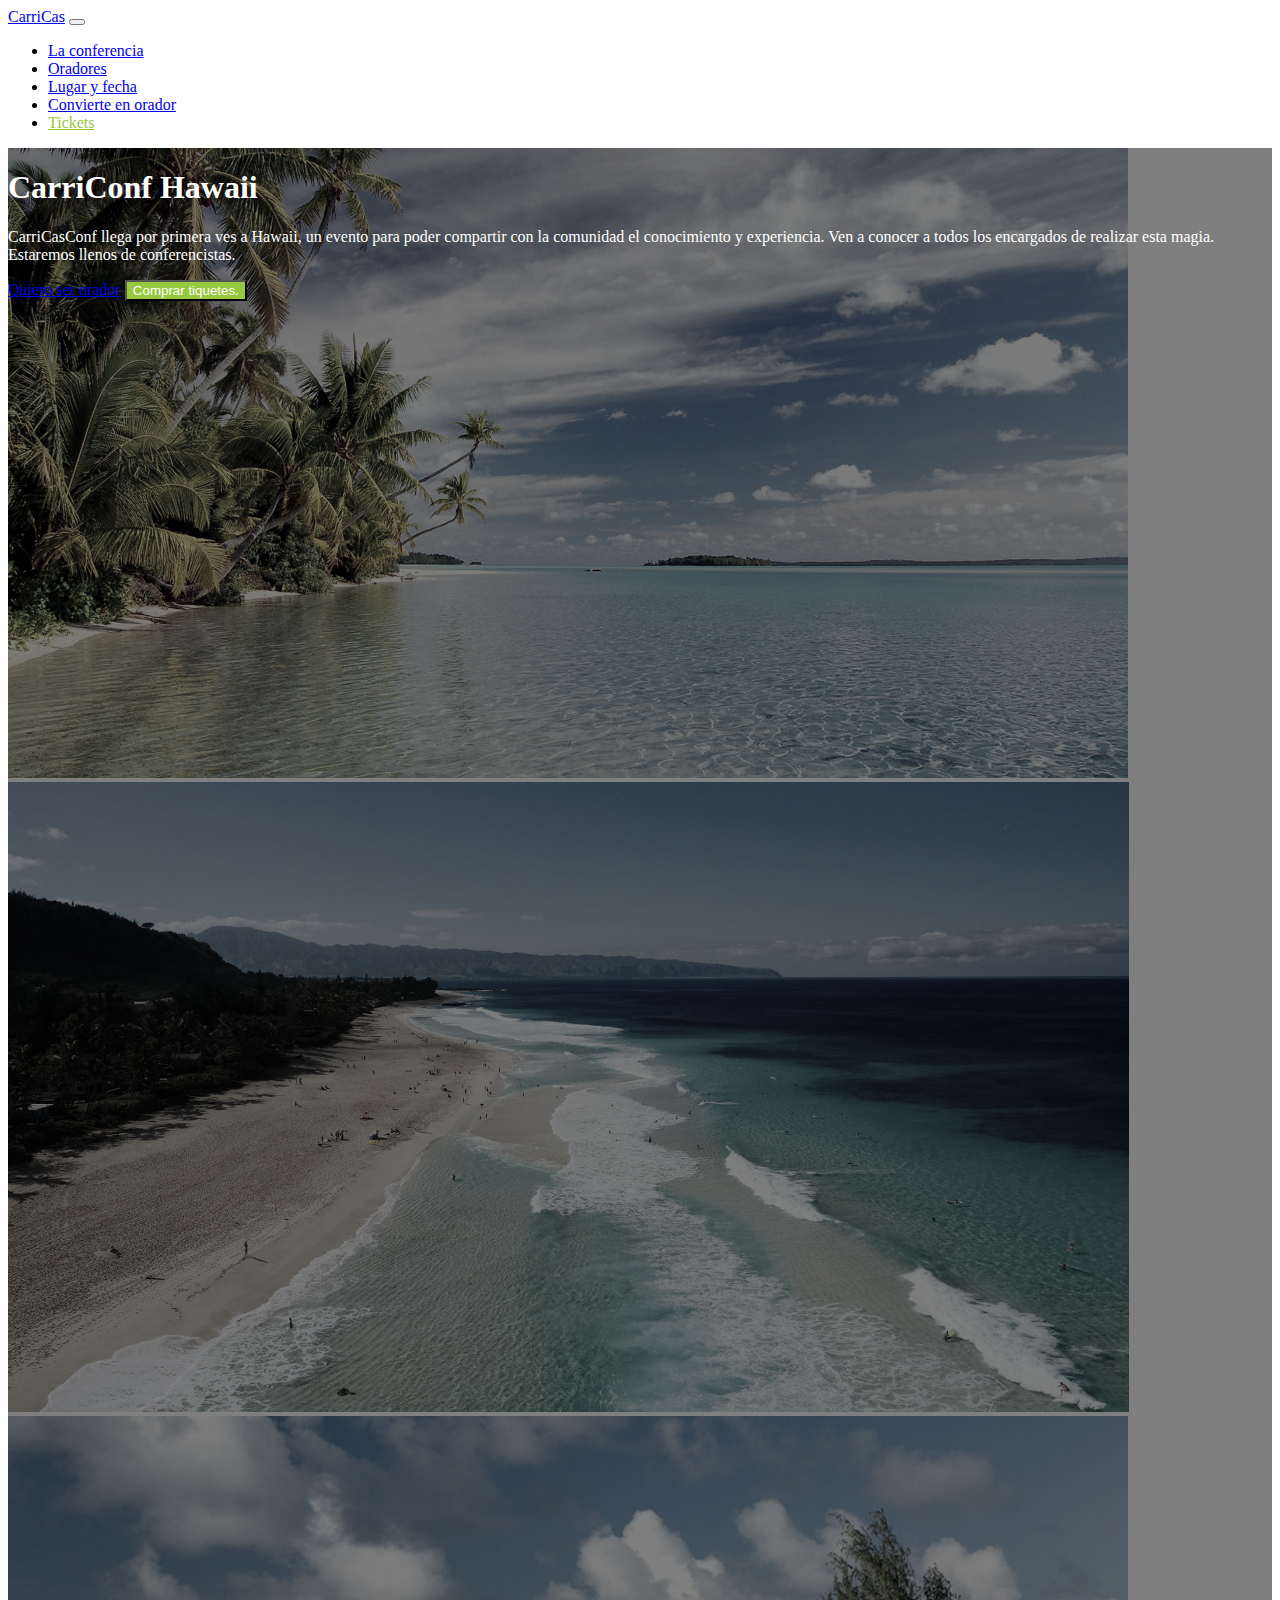
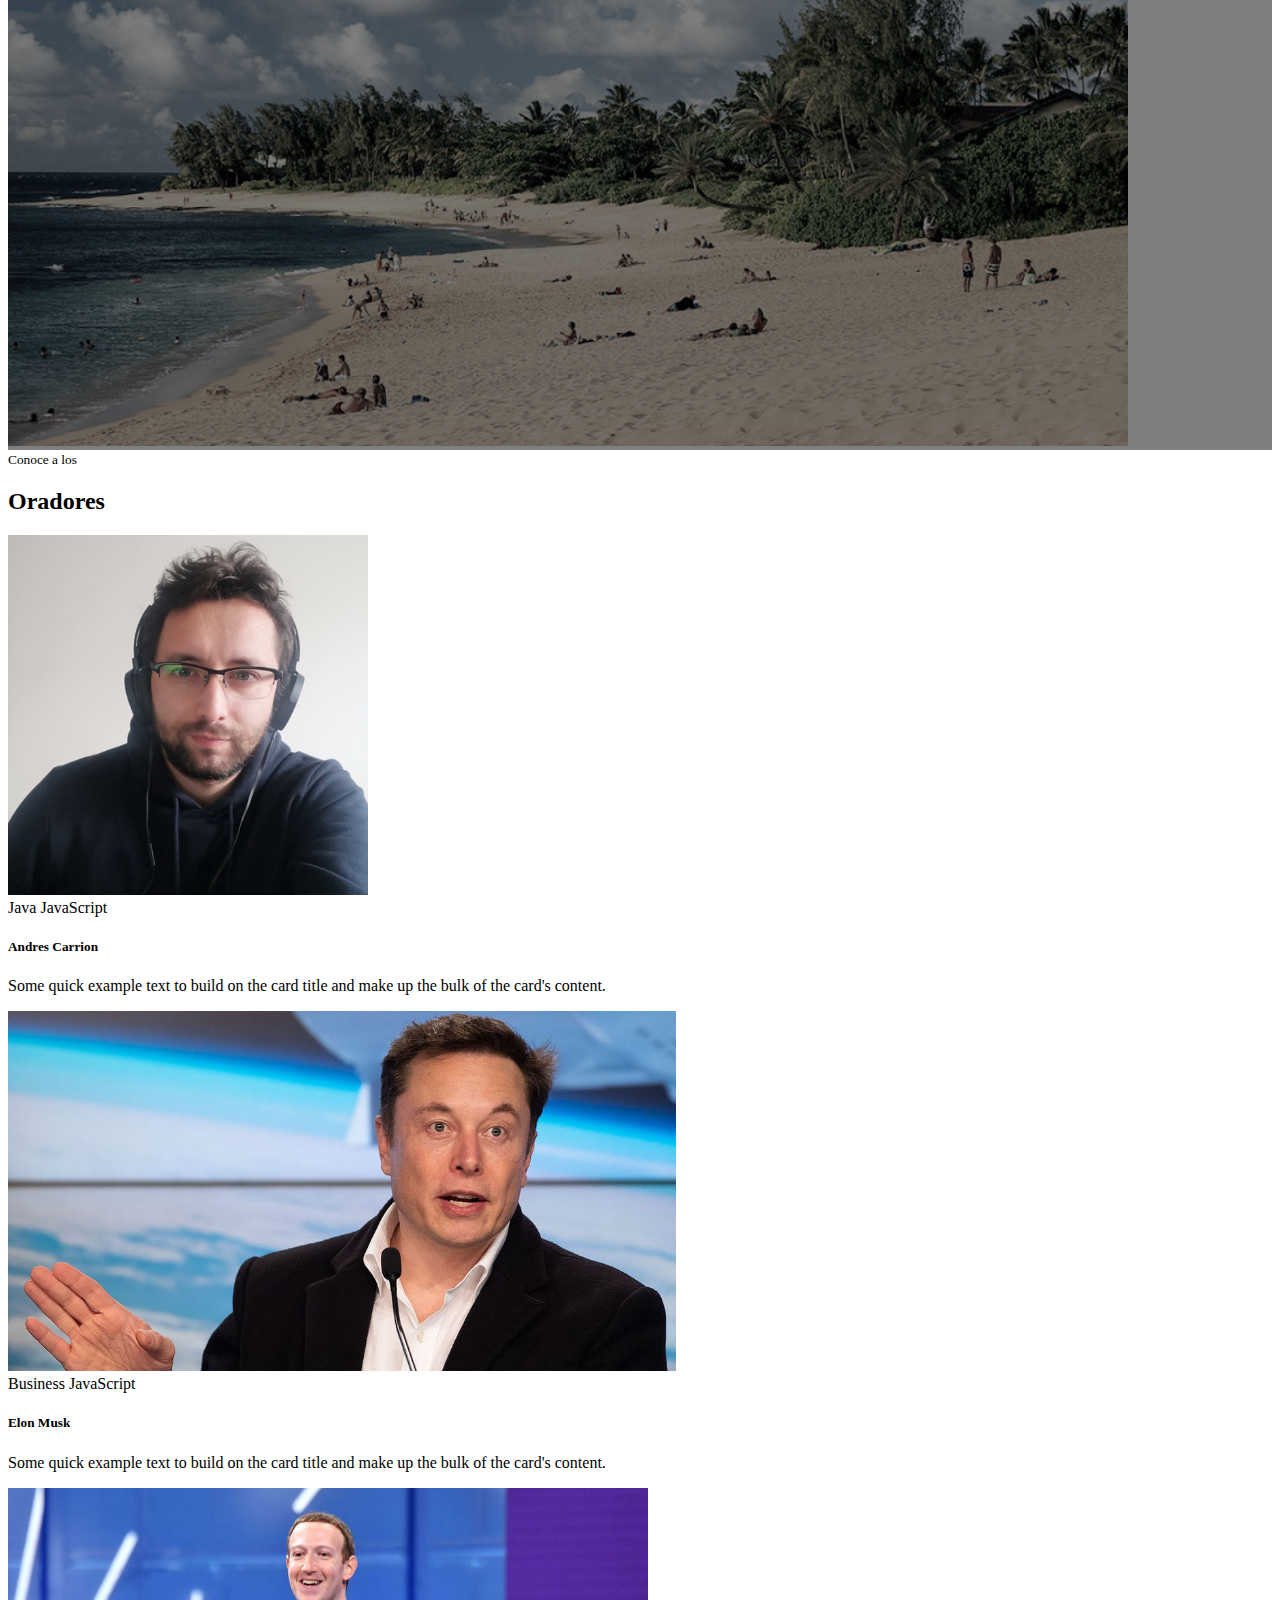
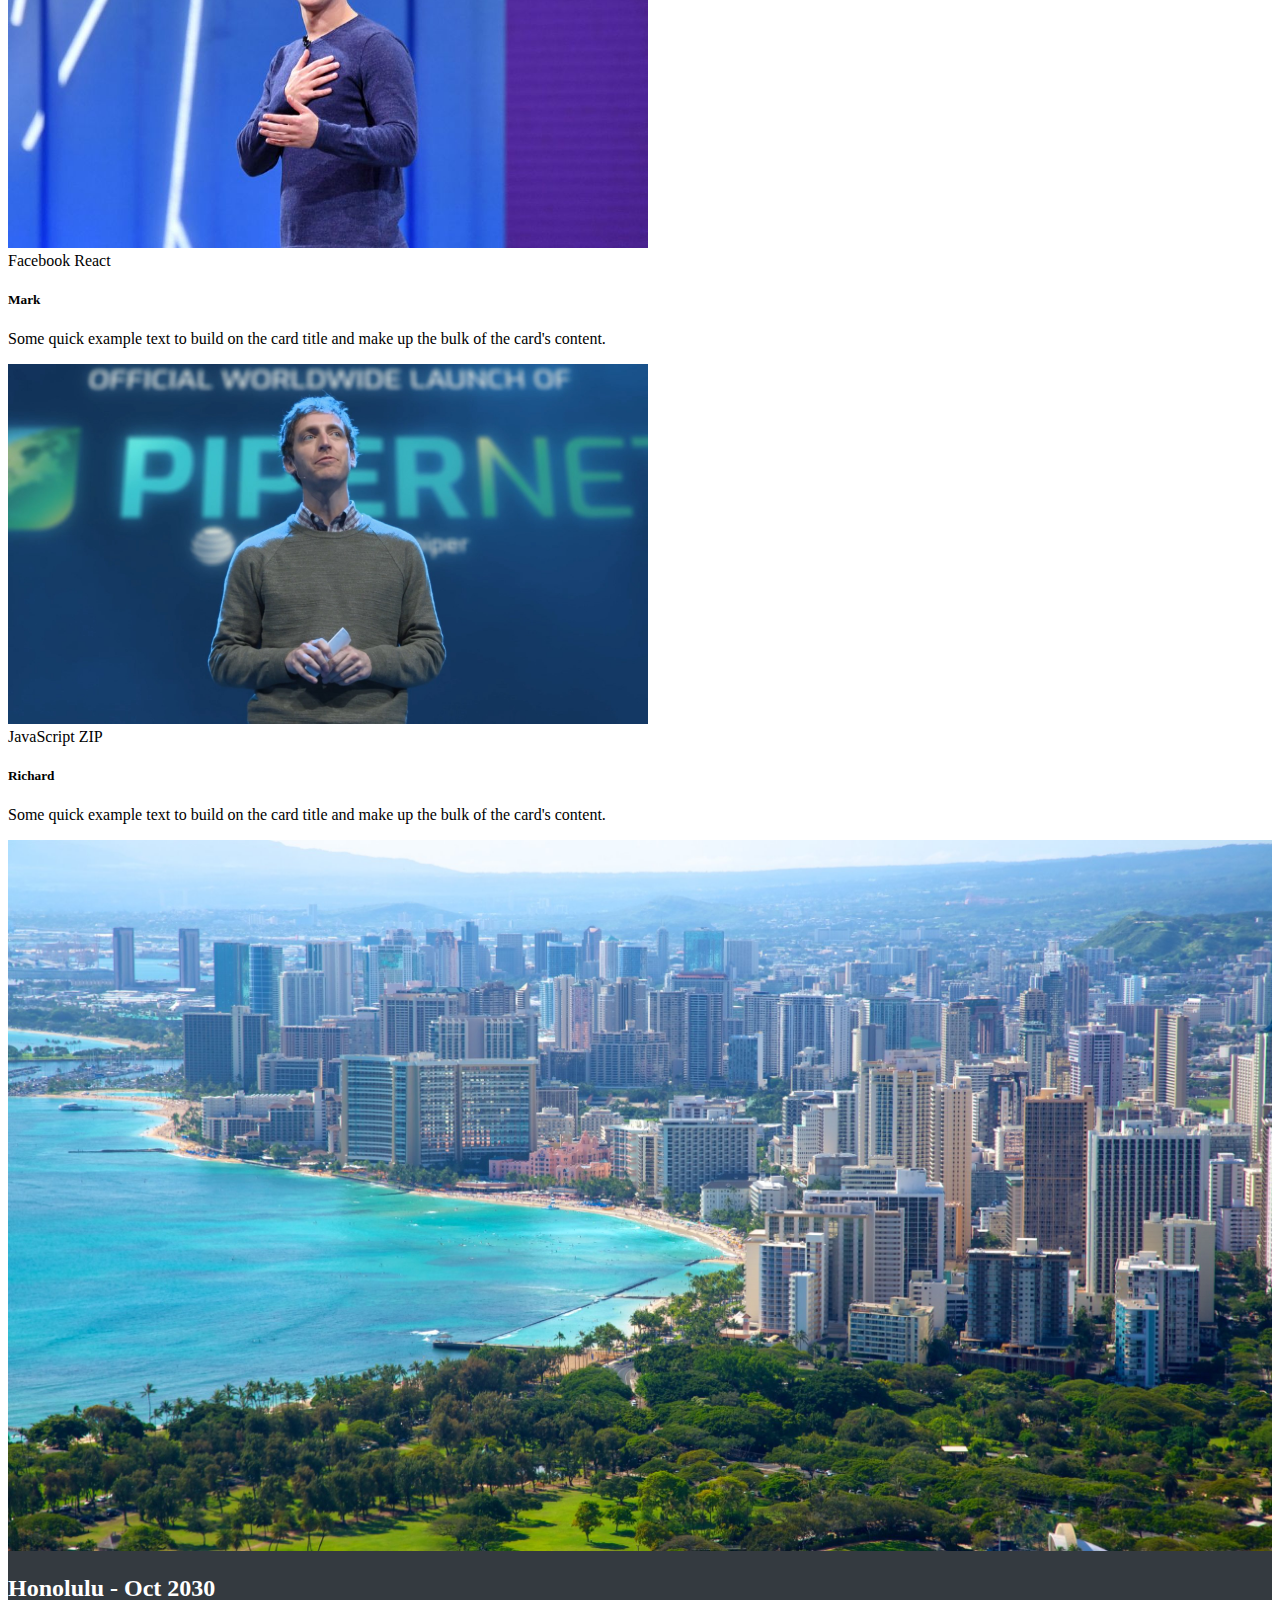
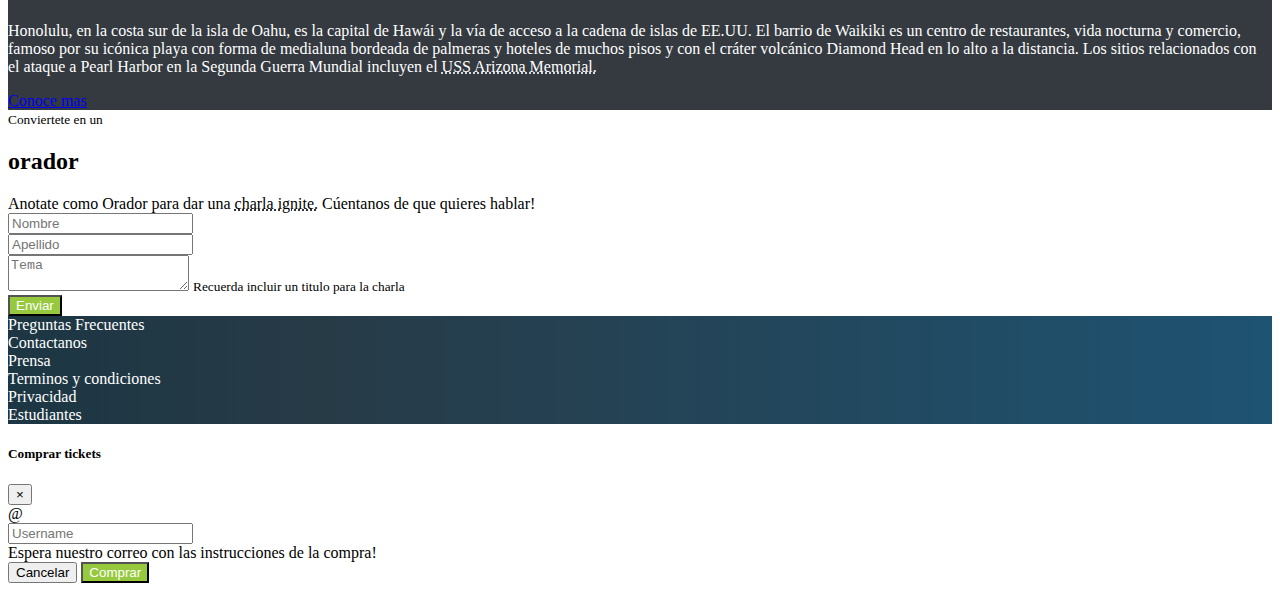
<file: index.html>
<!doctype html>
<html lang="en">
  <head>
    <!-- Required meta tags -->
    <meta charset="utf-8">
    <meta name="viewport" content="width=device-width, initial-scale=1, shrink-to-fit=no">

    <!-- Bootstrap CSS -->
    <link rel="stylesheet" href="https://stackpath.bootstrapcdn.com/bootstrap/4.5.0/css/bootstrap.min.css" integrity="sha384-9aIt2nRpC12Uk9gS9baDl411NQApFmC26EwAOH8WgZl5MYYxFfc+NcPb1dKGj7Sk" crossorigin="anonymous">
    <link rel="stylesheet" href="css/index.css">
    <title>Conferencia Hawaii!</title>
  </head>
  <body data-spy="scroll" data-target="#navbar" data-offset="57">
    <!-- header -->
    <header>
        <nav id="header" class="navbar navbar-expand-lg navbar-dark bg-dark fixed-top">
            <div class="container">
                <a class="navbar-brand" href="#">CarriCas</a>
                <button class="navbar-toggler" type="button" data-toggle="collapse" data-target="#navbar" aria-controls="navbar" aria-expanded="false" aria-label="Toggle navigation">
                  <span class="navbar-toggler-icon"></span>
                </button>
              
                <div class="collapse navbar-collapse" id="navbar">
                  <ul class="navbar-nav ml-auto">
                    <li class="nav-item">
                      <a class="nav-link" href="#main">La conferencia</a>
                    </li>
                    <li class="nav-item">
                      <a class="nav-link" href="#speakers">Oradores</a>
                    </li>
                    <li class="nav-item">
                        <a class="nav-link" href="#place-time">Lugar y fecha</a>
                    </li>
                    <li class="nav-item">
                        <a class="nav-link" href="#form-orador">Convierte en orador</a>
                    </li>
                    <li class="nav-item">
                        <a class="nav-link text-carricas" href="#" data-toggle="modal" data-target="#modalCompra">Tickets</a>
                    </li>
                  </ul>
                  
                </div>
            </div>
          </nav>

    </header>
    <!-- End Header -->
    <!-- Main -->
    <section class="main" id="main">
        <div id="carousel" class="carousel slide" data-ride="carousel" data-pause="false">
            <div class="carousel-inner">
              <div class="carousel-item active">
                <img src="./assets/images/hawaii.jpg" class="d-block w-100" alt="Hawaii1">
              </div>
              <div class="carousel-item">
                <img src="./assets/images/hawaii2.jpg" class="d-block w-100" alt="Hawai2">
              </div>
              <div class="carousel-item">
                <img src="./assets/images/hawaii3.jpeg" class="d-block w-100" alt="Hawai3">
              </div>
              <div class="overlay">
                  <div class="container">
                      <div class="row align-items-center">
                          <div class="col-md-6 offset-md-6 text-md-right text-center">
                              <h1>CarriConf Hawaii</h1>
                              <p class="d-none d-md-block">CarriCasConf llega por primera ves a Hawaii, un evento para poder compartir con la comunidad el conocimiento y experiencia. Ven a conocer a todos los encargados de realizar esta magia. Estaremos llenos de conferencistas.</p>
                              <a href="#" class="btn btn-outline-light">Quiero ser orador</a>
                              <button type="button" class="btn btn-carricas" data-toggle="modal" data-target="#modalCompra">Comprar tiquetes.</button>
                          </div>
                      </div>
                  </div>
              </div>
            </div>
          </div>
    </section>
    <!-- End Main -->
    <!-- Speakers -->
    <section class="speakers mt-4" id="speakers">
        <div class="container">
            <div class="row">
                <div class="col text-center text-uppercase">
                    <small>Conoce a los</small>
                    <h2>Oradores</h2>
                </div>
            </div>
            <div class="row">
                <div class="col col-md-6 col-lg-4 mb-4 col-12">
                    <div class="card">
                        <img src="./assets/speakers/its_me.jpeg" class="card-img-top" alt="Foto Carri">
                        <div class="card-body">
                            <div class="badges">
                                <span class="badge badge-warning">Java</span>
                                <span class="badge badge-info">JavaScript</span>
                            </div>
                          <h5 class="card-title">Andres Carrion</h5>
                          <p class="card-text">Some quick example text to build on the card title and make up the bulk of the card's content.</p>
                        </div>
                      </div>
                </div>
                <div class="col col-md-6 col-lg-4 mb-4 col-12">
                    <div class="card">
                        <img src="./assets/speakers/Elon.jpg" class="card-img-top" alt="Foto Carri">
                        <div class="card-body">
                            <div class="badges">
                                <span class="badge badge-warning">Business</span>
                                <span class="badge badge-info">JavaScript</span>
                            </div>
                            <h5 class="card-title">Elon Musk</h5>
                            <p class="card-text">Some quick example text to build on the card title and make up the bulk of the card's content.</p>
                        </div>
                      </div>
                </div>
                <div class="col col-md-6 col-lg-4 mb-4 col-12">
                    <div class="card">
                        <img src="./assets/speakers/Mark.jpg" class="card-img-top" alt="Foto Carri">
                        <div class="card-body">
                            <div class="badges">
                                <span class="badge badge-warning">Facebook</span>
                                <span class="badge badge-info">React</span>
                            </div>
                            <h5 class="card-title">Mark</h5>
                          <p class="card-text">Some quick example text to build on the card title and make up the bulk of the card's content.</p>
                        </div>
                      </div>
                </div>
                <div class="col col-md-6 col-lg-4 mb-4 col-12">
                    <div class="card">
                        <img src="./assets/speakers/speaker1.jpeg" class="card-img-top" alt="Foto Carri">
                        <div class="card-body">
                            <div class="badges">
                                <span class="badge badge-warning">JavaScript</span>
                                <span class="badge badge-info">ZIP</span>
                            </div>
                          <h5 class="card-title">Richard</h5>
                          <p class="card-text">Some quick example text to build on the card title and make up the bulk of the card's content.</p>
                        </div>
                      </div>
                </div>
            </div>
        </div>
    </section>
    <!-- End Speakers -->
    <!-- Lugar y fecha -->
    <section class="place-time" id="place-time">
        <div class="container-fluid">
            <div class="row">
                <div class="col-12 col-lg-6 pl-0 pr-0">
                    <img src="./assets/images/honolulu.jpg" alt="Honolulu">
                </div>
                <div class="col-12 col-lg-6 pt-4 pb-4">
                    <h2>Honolulu  - Oct 2030</h2>
                    <p>Honolulu, en la costa sur de la isla de Oahu, es la capital de Hawái y la vía de acceso a la cadena de islas de EE.UU. El barrio de Waikiki es un centro de restaurantes, vida nocturna y comercio, famoso por su icónica playa con forma de medialuna bordeada de palmeras y hoteles de muchos pisos y con el cráter volcánico Diamond Head en lo alto a la distancia. Los sitios relacionados con el ataque a Pearl Harbor en la Segunda Guerra Mundial incluyen el  <abbr data-toggle="tooltip" title="Monumento en memoria de las victimas">USS Arizona Memorial.</abbr>  </p>
                    <a href="#" class="btn btn-outline-light">Conoce mas</a>
                </div>
            </div>
        </div>
    </section>
    <!-- End Lugar y fecha -->
    <!-- Form speaker  -->
    <section class="form-orador pt-4 pb-2" id="form-orador">
        <div class="container">
            <div class="row">
                <div class="col text-uppercase text-center">
                    <small class="col ">Conviertete en un</small>
                    <h2>orador</h2>
                </div>
            </div>
            <div class="row">
                <div class="col text-center">
                    Anotate como Orador para dar una  <abbr data-toggle="tooltip" title="Charlas de 5 minutos">charla ignite.</abbr>  Cúentanos de que quieres hablar!
                </div>
            </div>
            <div class="row">
                <div class="col col-md-10 offset-md-1 col-lg-8 offset-lg-2  pt-3">
                    <form action="#">
                        <div class="form-row">
                            <div class="form-group col-12 col-md-6">
                                <input type="text" class="form-control" placeholder="Nombre">
                            </div>
                            <div class="form-group col-12 col-md-6">
                                <input type="text" class="form-control" placeholder="Apellido">
                            </div>
                        </div>
                        <div class="form-row">
                            <div class="form-group col">
                                <textarea name="text" class="form-control form-control-lg" placeholder="Tema"></textarea>
                                <small class="form-text text-muted">
                                    Recuerda incluir un titulo para la charla
                                </small>
                            </div>
                        </div>
                        <div class="form-row">
                            <div class="col">
                                <button type="button" class="btn btn-carricas">Enviar</button>
                            </div>
                        </div>
                    </form>
                </div>
            </div>
        </div>
    </section>
    <!-- End Form speaker -->
    <!-- Footer -->
    <footer id="footer" class="pb-4 pt-4">
        <div class="container">
            <div class="row text-center">
                <div class="col-12 col-lg">
                    <a href="#">Preguntas Frecuentes</a>
                </div>
                <div class="col-12 col-lg">
                    <a href="#">Contactanos</a>
                </div>
                <div class="col-12 col-lg">
                    <a href="#">Prensa</a>
                </div>
                <div class="col-12 col-lg">
                    <a href="#">Terminos  y condiciones</a>
                </div>
                <div class="col-12 col-lg">
                    <a href="#">Privacidad</a>
                </div>
                <div class="col-12 col-lg">
                    <a href="#">Estudiantes</a>
                </div>
            </div>
        </div>
    </footer>
    <!-- End Footer -->
    <!-- Modal -->
    <!-- Vertically centered modal -->
    <div class="modal fade" id="modalCompra" tabindex="-1" role="dialog" aria-labelledby="exampleModalLabel" aria-hidden="true">
        <div class="modal-dialog modal-dialog-centered">
          <div class="modal-content">
            <div class="modal-header">
              <h5 class="modal-title" id="exampleModalLabel">Comprar tickets</h5>
              <button type="button" class="close" data-dismiss="modal" aria-label="Close">
                <span aria-hidden="true">&times;</span>
              </button>
            </div>
            <div class="modal-body">
              <form action="">
                  <div class="form-row">
                      <div class="col form-group">
                        <div class="input-group mb-3">
                            <div class="input-group-prepend">
                              <span class="input-group-text" id="basic-addon1">@</span>
                            </div>
                            <input type="text" class="form-control" placeholder="Username" aria-label="Username" aria-describedby="basic-addon1">
                          </div>
                      </div>
                  </div>
              </form>
              <div class="alert alert-warning" role="alert">
                Espera nuestro correo con las instrucciones de la compra!
              </div>
            </div>
            <div class="modal-footer">
              <button type="button" class="btn btn-secondary" data-dismiss="modal">Cancelar</button>
              <button type="button" class="btn btn-carricas">Comprar</button>
            </div>
          </div>
        </div>
      </div>
    <!-- End Modal -->
    <!-- Optional JavaScript -->
    <!-- jQuery first, then Popper.js, then Bootstrap JS -->
    <script src="https://code.jquery.com/jquery-3.5.1.slim.min.js" integrity="sha384-DfXdz2htPH0lsSSs5nCTpuj/zy4C+OGpamoFVy38MVBnE+IbbVYUew+OrCXaRkfj" crossorigin="anonymous"></script>
    <script src="https://cdn.jsdelivr.net/npm/popper.js@1.16.0/dist/umd/popper.min.js" integrity="sha384-Q6E9RHvbIyZFJoft+2mJbHaEWldlvI9IOYy5n3zV9zzTtmI3UksdQRVvoxMfooAo" crossorigin="anonymous"></script>
    <script src="https://stackpath.bootstrapcdn.com/bootstrap/4.5.0/js/bootstrap.min.js" integrity="sha384-OgVRvuATP1z7JjHLkuOU7Xw704+h835Lr+6QL9UvYjZE3Ipu6Tp75j7Bh/kR0JKI" crossorigin="anonymous"></script>
    <script src="./js/index.js"></script>
  </body>
</html>
</file>
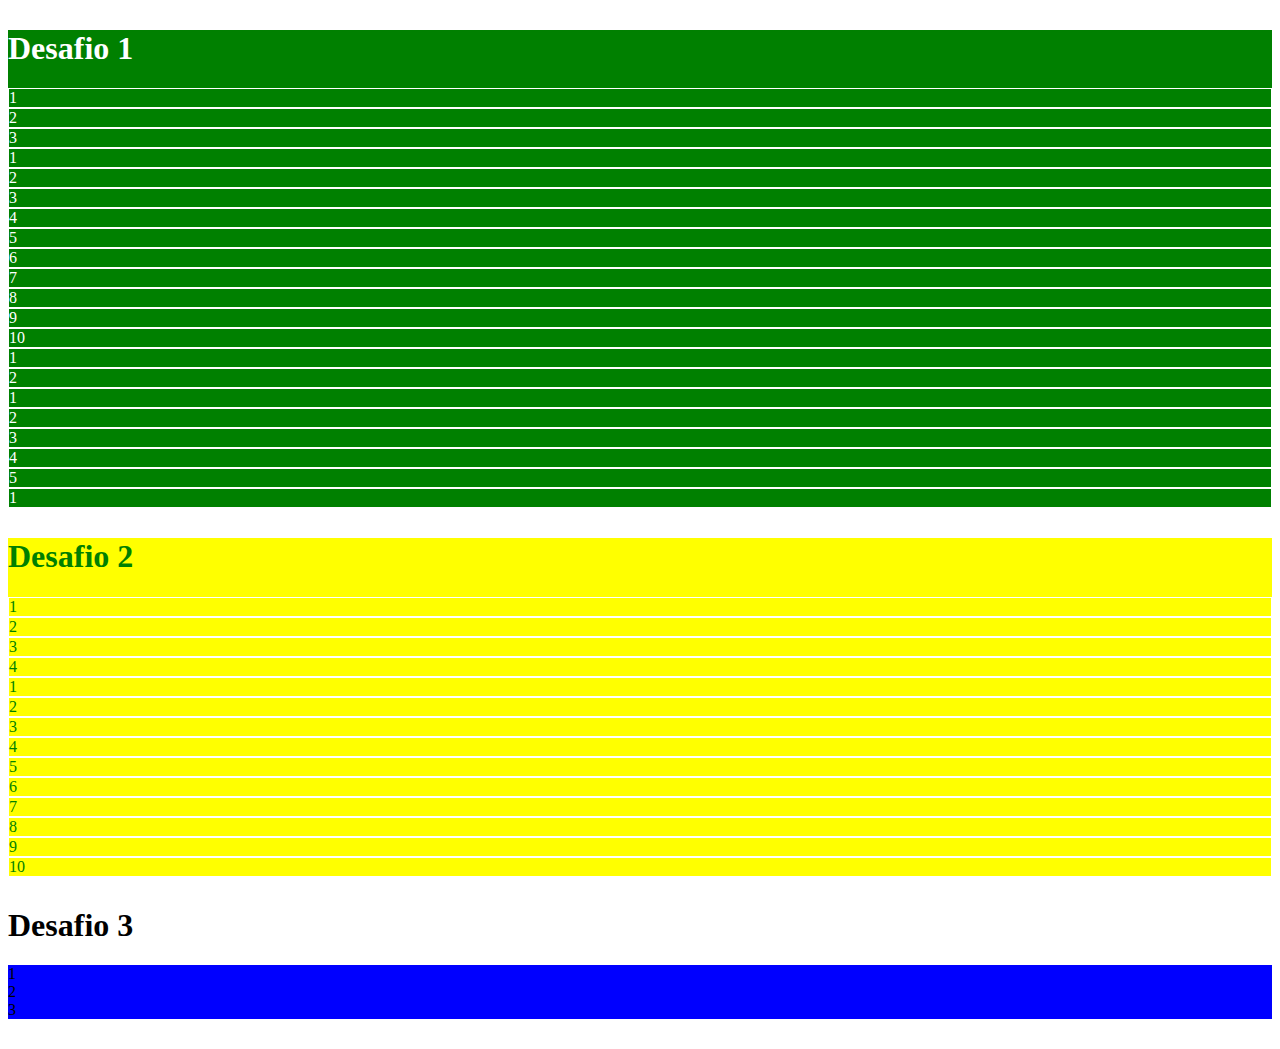
<file: grilla/index.html>
<!doctype html>
<html lang="en">
  <head>
    <!-- Required meta tags -->
    <meta charset="utf-8">
    <meta name="viewport" content="width=device-width, initial-scale=1, shrink-to-fit=no">

    <!-- Bootstrap CSS -->
    <link rel="stylesheet" href="https://stackpath.bootstrapcdn.com/bootstrap/4.5.0/css/bootstrap.min.css" integrity="sha384-9aIt2nRpC12Uk9gS9baDl411NQApFmC26EwAOH8WgZl5MYYxFfc+NcPb1dKGj7Sk" crossorigin="anonymous">
    <style>
        .col{
            border: 1px solid white;
        }
    </style>
    <title>Grid!</title>
  </head>
  <body>
    <div class="container" style="background: green; margin: 30px auto; color: white;">
        <h1>Desafio 1</h1>
        <div class="row">
            <div class="col">
                1
            </div>
            <div class="col">
                2
            </div>
            <div class="col">
                3
            </div>
        </div>
        <div class="row">
            <div class="col">1</div>
            <div class="col">2</div>
            <div class="col">3</div>
            <div class="col">4</div>
            <div class="col">5</div>
            <div class="col">6</div>
            <div class="col">7</div>
            <div class="col">8</div>
            <div class="col">9</div>
            <div class="col">10</div>
        </div>
        <div class="row">
            <div class="col">1</div>
            <div class="col">2</div>
        </div>
        <div class="row">
            <div class="col">1</div>
            <div class="col">2</div>
            <div class="col">3</div>
            <div class="col">4</div>
            <div class="col">5</div>
        </div>
        <div class="row">
            <div class="col">1</div>
        </div>
    </div>

    <div class="container" style="background: yellow; margin: 30px auto; color:green">
        <h1>Desafio 2</h1>
        <div class="row">
            <div class="col col-lg-3 col-6">1</div>
            <div class="col col-lg-3 col-6">2</div>
            <div class="col col-lg-3 col-6">3</div>
            <div class="col col-lg-3 col-6">4</div>
        </div>
        <div class="row">
            <div class="col col-lg col-12">1</div>
            <div class="col col-lg col-12">2</div>
            <div class="col col-lg col-12">3</div>
            <div class="col col-lg col-12">4</div>
            <div class="col col-lg col-12">5</div>
            <div class="col col-lg col-12">6</div>
            <div class="col col-lg col-12">7</div>
            <div class="col col-lg col-12">8</div>
            <div class="col col-lg col-12">9</div>
            <div class="col col-lg col-12">10</div>
        </div>
    </div>

    <div class="container" style=" margin: 30px auto; color:black">
        <h1>Desafio 3</h1>
        <div class="row">
            <div class="col-12 col-lg-6 offset-lg-6" style="background-color: blue;">1</div>
        </div>
        <div class="row">
            <div class="col-lg-8 offset-lg-2 col-8" style="background-color: blue;">2</div>
        </div>
        <div class="row">
            <div class="col-3 offset-9 col-lg-3 offset-lg-0" style="background-color: blue;">3</div>
        </div>
    </div>

    <!-- Optional JavaScript -->
    <!-- jQuery first, then Popper.js, then Bootstrap JS -->
    <script src="https://code.jquery.com/jquery-3.5.1.slim.min.js" integrity="sha384-DfXdz2htPH0lsSSs5nCTpuj/zy4C+OGpamoFVy38MVBnE+IbbVYUew+OrCXaRkfj" crossorigin="anonymous"></script>
    <script src="https://cdn.jsdelivr.net/npm/popper.js@1.16.0/dist/umd/popper.min.js" integrity="sha384-Q6E9RHvbIyZFJoft+2mJbHaEWldlvI9IOYy5n3zV9zzTtmI3UksdQRVvoxMfooAo" crossorigin="anonymous"></script>
    <script src="https://stackpath.bootstrapcdn.com/bootstrap/4.5.0/js/bootstrap.min.js" integrity="sha384-OgVRvuATP1z7JjHLkuOU7Xw704+h835Lr+6QL9UvYjZE3Ipu6Tp75j7Bh/kR0JKI" crossorigin="anonymous"></script>
  </body>
</html>
</file>
<file: css/index.css>
#header .text-carricas{
    color: #97c93e
}

.main .carousel-inner img{
    max-height: 70vh;
    object-fit: cover;/* Estira la imagen y le ahce zoom. Util para adecuar imagenes */
    filter: grayscale(70%);
}

#carousel{
    position: relative;
}

#carousel .overlay{
    position: absolute;
    top:0;
    bottom: 0;
    left:0;
    right: 0;
    background-color: rgba(0,0,0,0.5);
    color:white;
}

#carousel .overlay .container,
#carousel .overlay .row{
    height: 100%;
}

.btn-carricas{
    background-color: #97c93e;
    color:white;
}
.btn-carricas:hover{
    background-color: #82ad36;
}
.speakers .card img{
    height: 40vh;
    object-fit: cover;
}

.place-time{
    background-color: #343a40 ;
    color: white;
}
.place-time img{
    max-width: 100%;
}



footer{
    background: linear-gradient(90deg, #1c3643, #273b47 25%, #1e5372 );
}
footer a{
    text-decoration: none;
    color:white;
}
</file>
